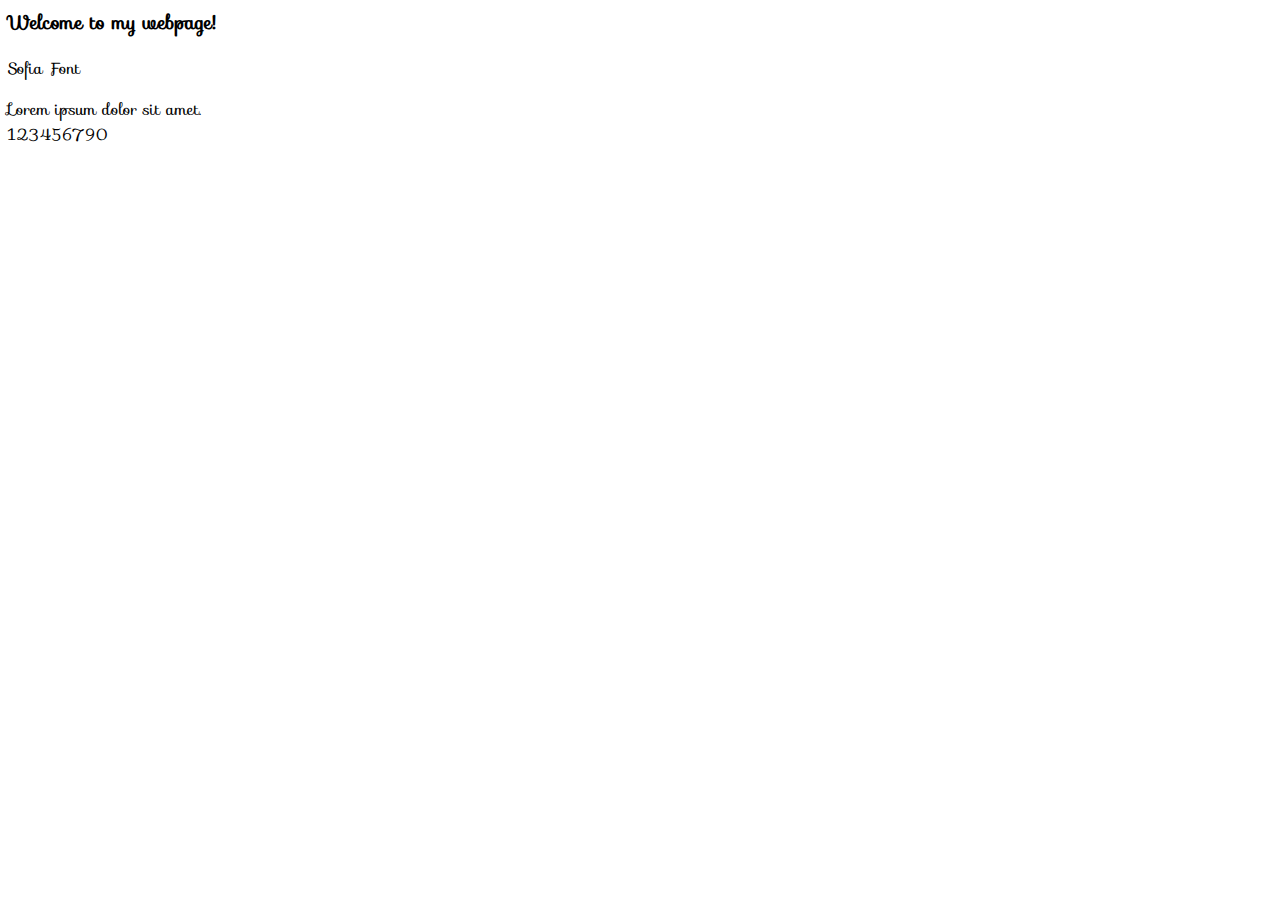
<file: example.html>
<html>
 <head>
 <link rel="stylesheet"
 href="https://fonts.googleapis.com/css?family=Sofia">
 </head>
 <body style="font-family: 'Sofia', sans-serif">
 <h3>Welcome to my webpage!</h3>
 <p>Sofia Font</p>
 Lorem ipsum dolor sit amet.
 <br>
 123456790
 </body>
</html>
</file>
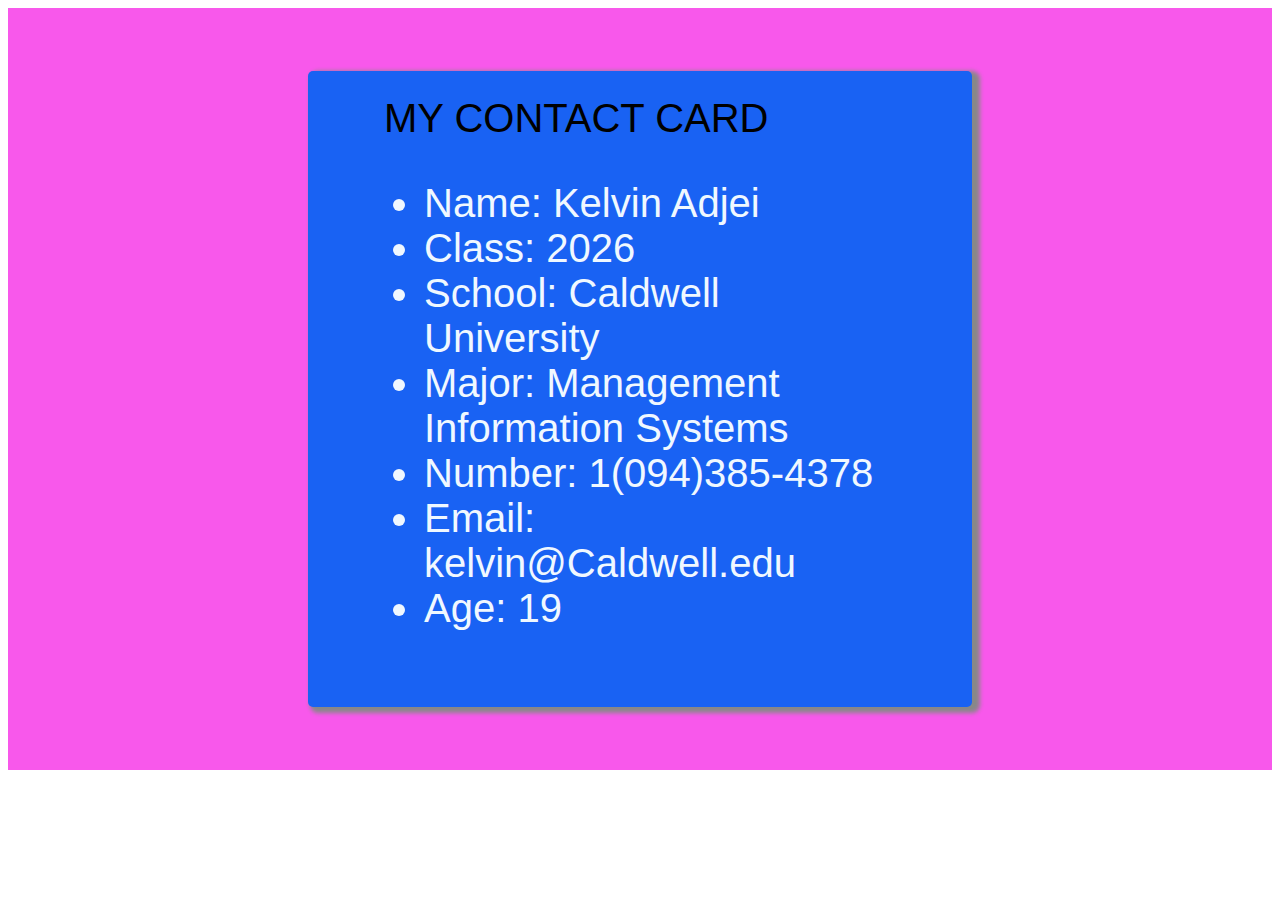
<file: page6.html>
<!DOCTYPE html>
<html lang="en">
<head>
    <meta charset="UTF-8">
    <meta name="viewport" content="width=device-width, initial-scale=1.0">
    <title>Document</title>
    <link rel="stylesheet" href="page6style.css">
</head>
<body>
    <div id = 'body-div'>
        <div id = 'card-main'>
            <header>MY CONTACT CARD</a></header>
        
            
            <div>
                <ul id = 'info-section'> 
                    
                    <li class=" cards"> Name: Kelvin Adjei</li>
                    <li class=" cards"> Class: 2026</li>
                    <li class=" cards">School: Caldwell University</li>
                    <li class=" cards">Major: Management Information Systems</li>
                    <li class=" cards">Number: 1(094)385-4378</li>
                    <li class=" cards">Email: kelvin@Caldwell.edu</li>
                    <li class=" cards">Age: 19</li>
                    
                </ul>
            </div>

        </div>
        
    </div>
    <a href="page9.html"></a>

</body>
</html>
</file>
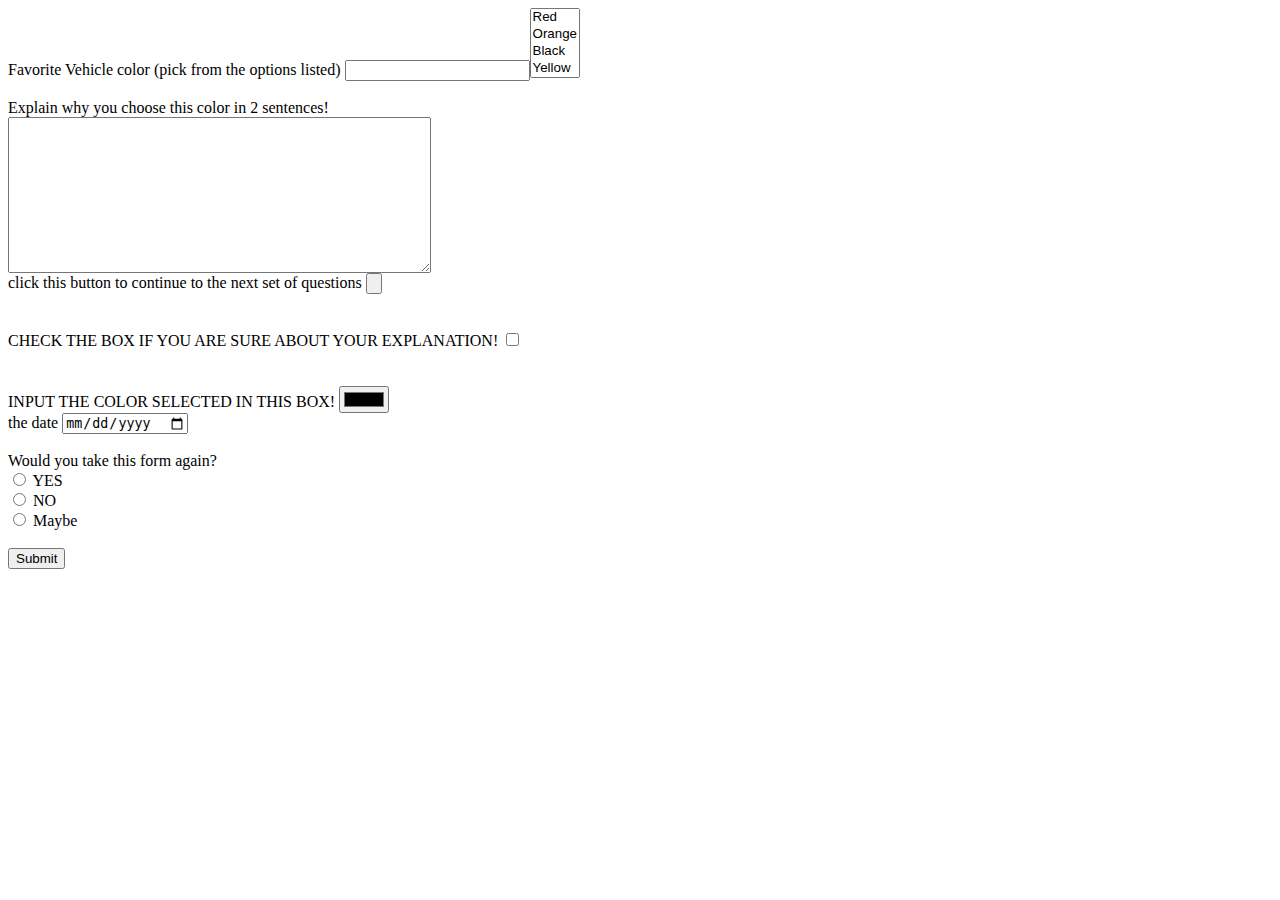
<file: page8forms.html>
<html lang="en">
<head>
    <meta charset="UTF-8">
    <meta http-equiv="X-UA compatible" content="IE=edge">
    <meta name="viewport" content="width=device-width, initial scale">
    <title>forms</title>

</head>
<body>
    <form>
        Favorite Vehicle color (pick from the options listed)
        <input><select multiple>
            <option>Red</option>
            <option>Orange</option>
            <option>Black</option>
            <option>Yellow</option>
            <option>Green</option>
            <option>Blue</option>
            <option>Grey</option>
            </select>
        <br>
        <br>
        Explain why you choose this color in 2 sentences!
        <br>
        <textarea name="" id="" cols="50" rows="10"></textarea>
        <submit></submit>
        <br>
        click this button to continue to the next set of questions
        <input type="button">
        <br>
        <br>
        <br>
        CHECK THE BOX IF YOU ARE SURE ABOUT YOUR EXPLANATION!
        <input type="checkbox">
        <br>
        <br>
        <br>
        INPUT THE COLOR SELECTED IN THIS BOX!
        <input type="color">
        <br>
        the date
        <input type="date">
        <br>
        <br>
        Would you take this form again?
        <br>
        <input type="radio" id="yes" name="fav" value="yes">
        <label for="yes">YES</label><br>
        <input type="radio" id="no" name="fav" value="No">
        <label for="NO">NO</label><br>
        <input type="radio" id="maybe" name="fav" value="maybe">
        <label for="maybe">Maybe</label>
        <br>
        <br>
        <input type="submit">
    </form>    
</body>
<a href="page8forms.html"></a>

</html>
</file>
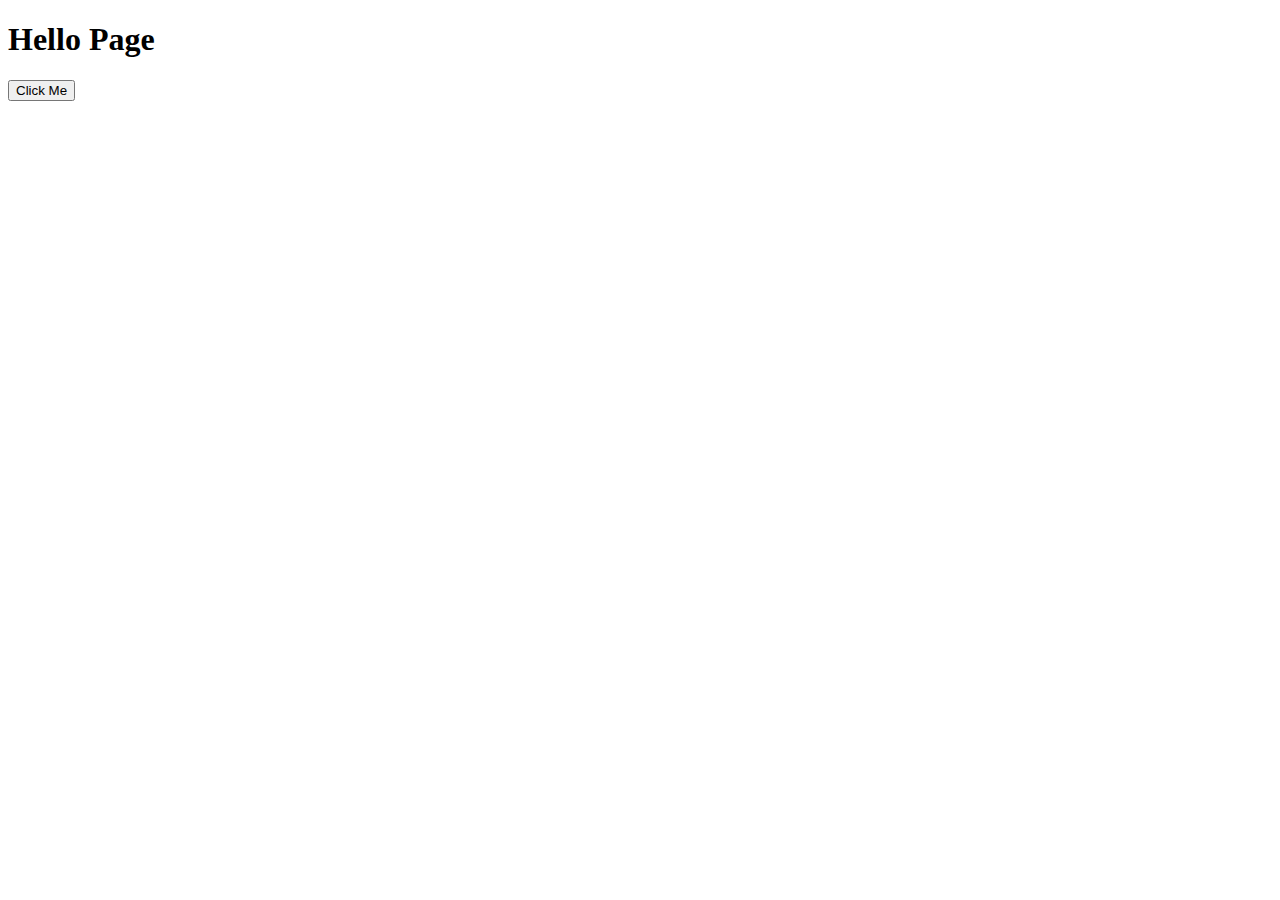
<file: page9.html>
<!DOCTYPE html>
<html>
<head>
    <title>Click Counter</title>
    <script src="hello.js"></script>
</head>
<body>
    <h1>Hello Page</h1>
    <button onclick="hello()">Click Me</button>
    <a href="index.html"></a>
</body>
</html>
</file>
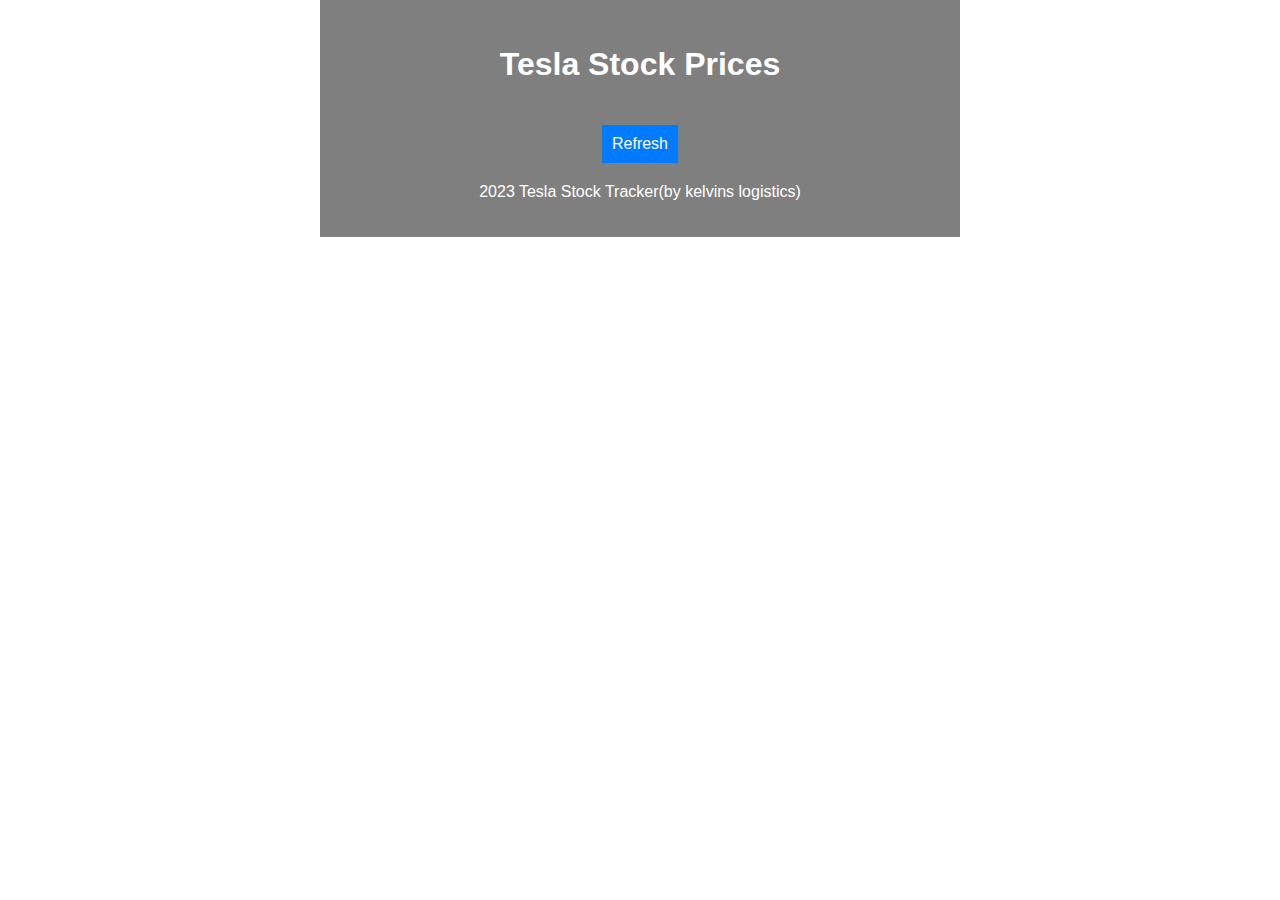
<file: stockteslafinal.html>
<!DOCTYPE html>
<html lang="en">
<head>
    <meta charset="UTF-8">
    <meta name="viewport" content="width=device-width, initial-scale=1.0">
    <link rel="stylesheet" href="stocktesla.css">
    <script src="stocktesla.js" defer></script>
    <title>Tesla Stock Prices</title>
</head>
<body>
    <div class="container">
        <header>
            <h1>Tesla Stock Prices</h1>
        </header>
        <main>
            <div id="stock-price">
                <span id="price"></span>
            </div>
            <button onclick="fetchStockPrice()">Refresh</button>
        </main>
        <footer>
            <p>2023 Tesla Stock Tracker(by kelvins logistics) </p>
        </footer>
    </div>

</body>
</html>
</file>
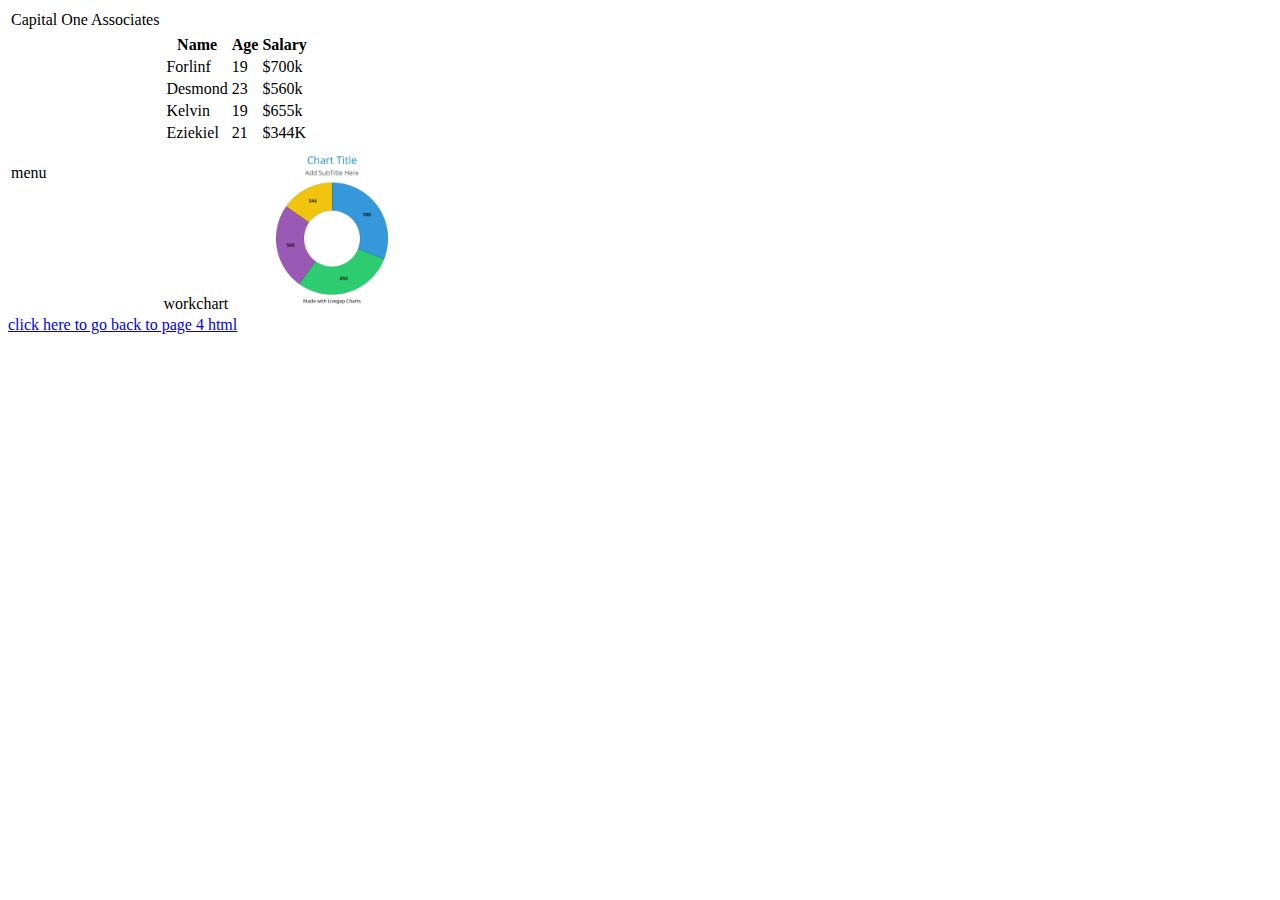
<file: tables.html>
<html><body>

    <table>
        <tr>
            <td>
                Capital One Associates
            </td>
        </tr>
        <tr>
            <td rowspan="2">  menu</td>
            <td>
                <table>
                    <tr><th>Name</th><th>Age</th><th>Salary</th></tr>
                    <!---------------------------------------------->
                    <tr><td>Forlinf</td><td>19</td><td>$700k</td></tr>
                    <tr><td>Desmond</td><td>23</td><td>$560k</td></tr>
                    <tr><td>Kelvin</td><td>19</td><td>$655k</td></tr>
                    <tr><td>Eziekiel</td><td>21</td><td>$344K</td></tr>
                </table>
            
            
                
            </td>
        
        </tr>
        <tr>
            <td>
                workchart 
                <img src="graph.png" alt="" width="200">

            </td>
        </tr>
    </table>
    <a href="page9.html">click here to go back to page 4 html</a>




</body>
</html>
</file>
<file: page6style.css>
#body-div{
    display: flex;
    margin: 0;
    padding: 0;
    justify-content: center;
    background-color: rgb(248, 88, 235);
    height: 100%;
    width: 100%;

}


#card-main{
    background-color: rgb(25, 98, 243);
    margin: 5% 5%;
    padding:2% 6%;
    border-radius: 5px;
    box-shadow: 5px 3px 4px 3px #888888;
    height: 65vh;
    width: 40vw;
    font-size: 30pt;
    font-family: 'Franklin Gothic Medium', 'Arial Narrow', Arial, sans-serif;
   
   
}

#info-section{

    text-decoration: none;
    color: aliceblue;
    height: 60px;
    min-width: 60px;
    
}
</file>
<file: stocktesla.css>
body {
    font-family: 'Arial', sans-serif;
    margin: 0;
    padding: 0;
    background: url('https://www.topgear.com/sites/default/files/2023/05/Tesla%20Model%202.jpg') no-repeat center center fixed;
    background-size:auto;
    color: white;
}

.container {
    max-width: 600px;
    margin: 0 auto;
    padding: 20px;
    background-color: rgba(0, 0, 0, 0.5); 
}

header {
    text-align: center;
    padding: 5px;
}

main {
    text-align: center;
}

#stock-price {
    font-size: 5em;
    margin: 15px 0;
}

button {
    padding: 10px;
    font-size: 1em;
    background-color: #007BFF;
    color: rgb(253, 252, 252);
    border: none;
    cursor: pointer;
}

button:hover {
    background-color: #0056b3;
    transition: background-color 0.3s ease-in-out;
}

footer {
    margin-top: 20px;
    text-align: center;
    color: white;
}
</file>
